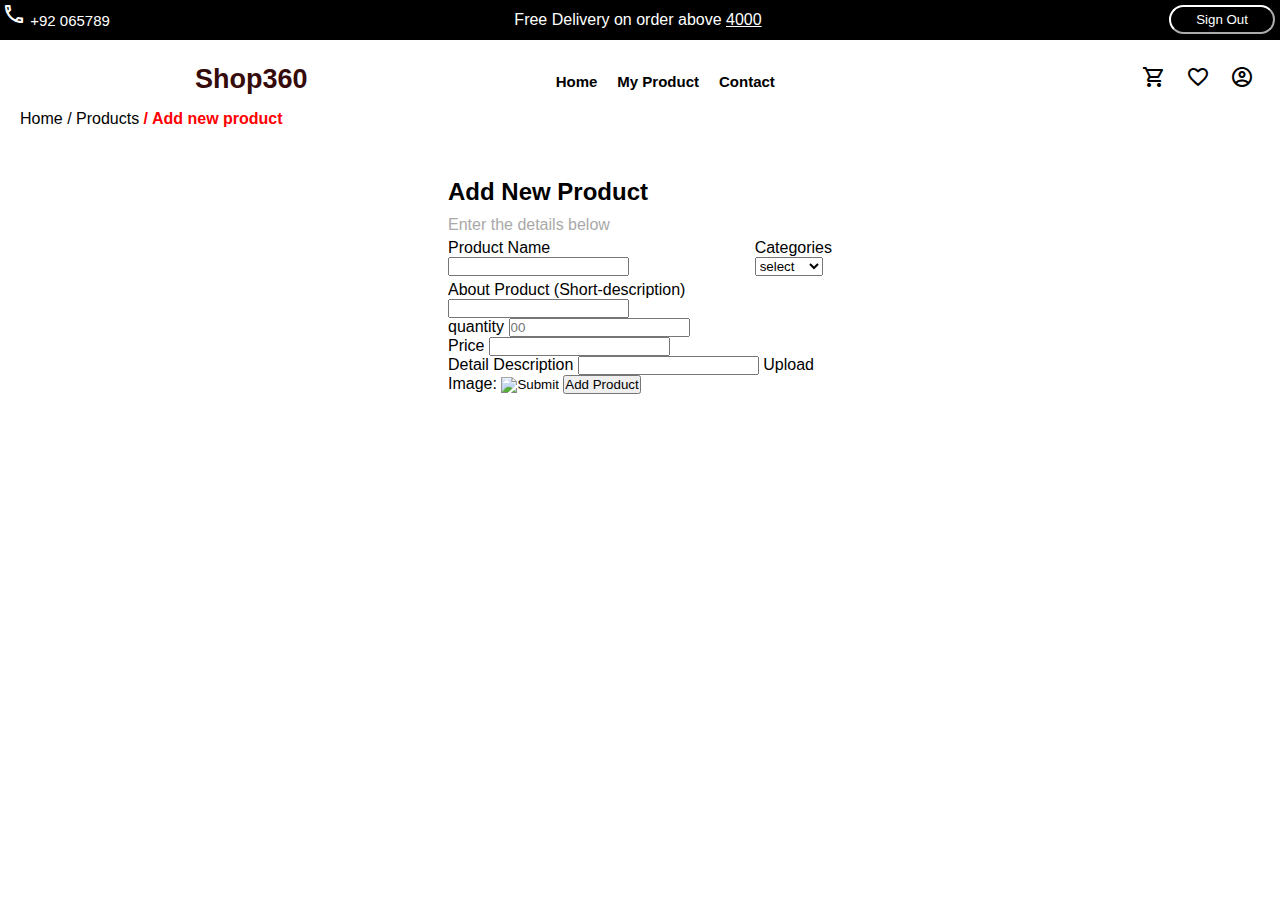
<file: addproduct.html>
<!DOCTYPE html>
<html lang="en">
<head>
    <meta charset="UTF-8">
    <meta name="viewport" content="width=device-width, initial-scale=1.0">
    <title>Add product</title>
    <link href="https://fonts.googleapis.com/icon?family=Material+Icons+Outlined"
    rel="stylesheet">
    <link rel="stylesheet" href="./addproduct.css">
</head>
<body>

    <div class="Sale">
        <div class="Sale_box call_box">
        <span class="material-icons-outlined">
            call
        </span>
        <span>
            +92 065789
        </span>
        </div>
    
        <div class="Sale_box delivery_box">
        <p class="delivery">Free Delivery on order above <a href="#">4000</a></p>
        </div>
    
        <div class="Sale_box">
        <button class="Sign-out"><a href="./Index.html">Sign Out</a></button>
        </div>
    </div>

    <div class="NavBar">
    
        <div class="bar_box">
            <h2 class="logo-heading">Shop360</h2>
        </div>
    
        <div class="bar_box">
            <ul class="text_list">
                <li><a href="./homepage.html">Home</a></li>
                <li><a href="./products.html">My Product</a></li>
                <li><a href="./contact.html">Contact</a></li>
            </ul>
        </div>
    
        <div class="bar_box">
            <ul class="icon_list">
                <li><a href=""><span class="material-icons-outlined">
                    shopping_cart
                    </span></a></li>
                <li><a href=""><span class="material-icons-outlined">
                    favorite_border
                    </span></a></li>
                <li><a href="./Login.html"><span class="material-icons-outlined">
                    account_circle
                    </span></a></li>
    
            </ul>
        </div>
    </div>

    <div class="Index-box">
        <p class="Index-paragraph"><a href="./homepage.html">Home</a><a href="./products.html"> / Products</a> / Add new product</p>

    </div>

    <div class="form-box">
        <form action="#">

            <h3 class="New-product">Add New Product</h3>
            <p class="details">Enter the details below</p>
            <div class="box1">
                <div class="product-field">
                    <label for="">Product Name</label> <br>
                    <input type="text" id="product-name">
                </div>
                <div class="product-field">
                    <label for="">Categories</label> <br>
                    <select name="" id="categories">
                        <option value="">select</option>
                        <option value="Mens">Men's</option>
                        <option value="women">Women</option>
                        <option value="kids">Kids</option>
                    </select>
                </div>

            </div>
            <label for="">About Product (Short-description)</label>
            <input id="Short-description" type="text">
            <div class="box2">
                <div class="quantity">
                    <label for="">quantity</label>
                    <input type="number" name="" id="quantity" placeholder="00">
                </div>
                <div class="quantity">
                    <label for="">Price</label>
                    <input type="number" id="Price">
                </div>
            </div>
            <label for="">Detail Description</label>
            <input class="detail-description" type="text">
            <label>Upload Image:</label>
            <input type="image" type="submit">
            <button type="submit" class="Add-button">
                Add Product
            </button>
        </form>

    </div>
</body>
</html>
</file>
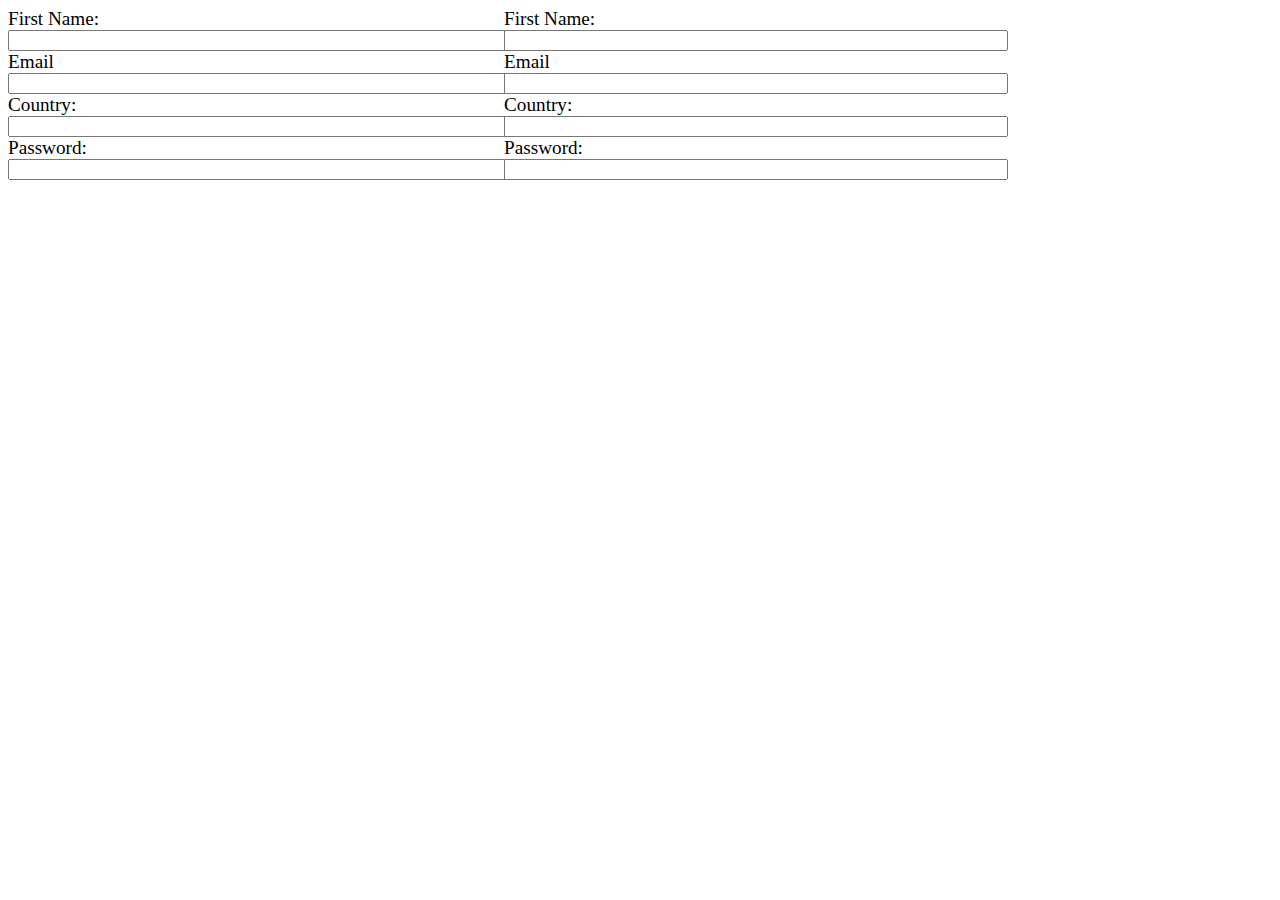
<file: extra.html>
<!DOCTYPE html>
<html lang="en">
<head>
  <meta charset="UTF-8">
  <meta name="viewport" content="width=device-width, initial-scale=1.0">
  <title>Document</title>
  <style>
    .boxes{
      display: flex;
    }
    label{
      font-size: larger;
    }
    input{
      width: 100%;
    }
  </style>
</head>
<body>

  <form action="">
    <div class="boxes">

      <div class="box"> <label for="firstname">First Name:</label>
        <input type="text" name="Firstname" id="firstname"><br>
        <label for="email">Email</label>
        <input type="email" name="email" id="email">
        <label for="country">Country:</label>
        <input type="text" name="country" id="country"><br>
        <label for="password">Password:</label>
        <input type="password" name="password" id="password">
      </div>
      
      <div class="box"> <label for="firstname">First Name:</label>
        <input type="text" name="Firstname" id="firstname"><br>
        <label for="email">Email</label>
        <input type="email" name="email" id="email">
        <label for="country">Country:</label>
        <input type="text" name="country" id="country"><br>
        <label for="password">Password:</label>
        <input type="password" name="password" id="password">
      </div>

    </div>
  </form>
</body>
</html>
</file>
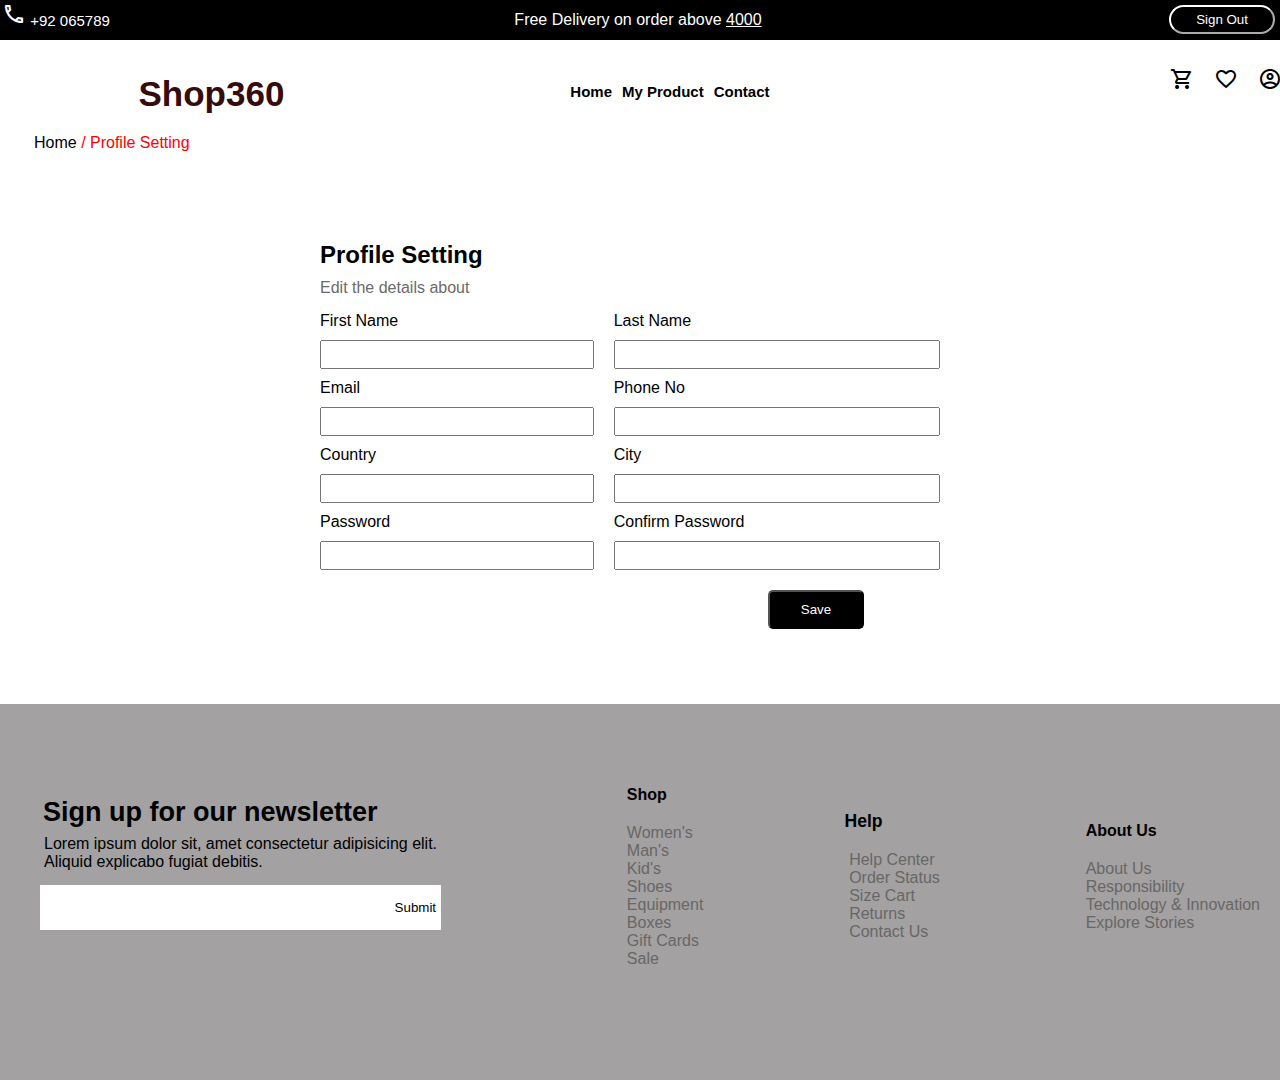
<file: profile.html>
<!DOCTYPE html>
<html lang="en">
<head>
    <meta charset="UTF-8">
    <meta name="viewport" content="width=device-width, initial-scale=1.0">
    <title>Profile Setting</title>
    <link href="https://fonts.googleapis.com/icon?family=Material+Icons+Outlined"
    rel="stylesheet">
    <link rel="stylesheet" href="./profile.css">
</head>
<body>
    <div class="Sale">
        <div class="Sale_box call_box">
        <span class="material-icons-outlined">
            call
        </span>
        <span>
            +92 065789
        </span>
        </div>
    
        <div class="Sale_box delivery_box">
        <p class="delivery">Free Delivery on order above <a href="#">4000</a></p>
        </div>
    
        <div class="Sale_box">
        <button class="Sign-out"><a href="./Index.html">Sign Out</a></button>
        </div>
    </div>

    <div class="NavBar">
    
        <div class="bar_box">
            <h2>Shop360</h2>
        </div>
    
        <div class="bar_box">
            <ul class="text_list">
                <li><a href="./homepage.html">Home</a></li>
                <li><a href="./products.html">My Product</a></li>
                <li><a href="">Contact</a></li>
            </ul>
        </div>
    
        <div class="bar_box">
            <ul class="icon_list">
                <li><a href=""><span class="material-icons-outlined">
                    shopping_cart
                    </span></a></li>
                <li><a href=""><span class="material-icons-outlined">
                    favorite_border
                    </span></a></li>
                <li><a href=""><span class="material-icons-outlined">
                    account_circle
                    </span></a></li>
    
            </ul>
        </div>
    </div>

    <div class="Home-Profile">
        <p class="product"><a href="./homepage.html">Home</a> / Profile Setting</p>
    </div>

    <div class="form-box">
        <h2>Profile Setting</h2>
        <p class="form-text">Edit the details about</p>

        <form action="form">
            <div class="Form-box">
            <div class="Form-boxes">
                <label>First Name</label>
                <input type="text" id="firstname"> <br>
                <label>Email</label>
                <input type="email" id="email"> <br>
                <label>Country</label>
                <input type="text" id="country"> <br>
                <label>Password</label>
                <input type="password" id="password"> <br>
            </div>
            <div class="Form-boxes">
                <label>Last Name</label>
                <input type="text" id="lastname"> <br>
                <label>Phone No</label>
                <input type="number" id="phone-number"> <br>
                <label>City</label>
                <input type="text" id="city"> <br>
                <label>Confirm Password</label>
                <input type="password" id="confirm-password">
            </div>
            </div>
            <button class="save" type="submit">Save</button>
        </form>
    </div>

    <div class="footer">

        <div class="foot_boxes">
            <div class="text_box">
            <h4 class="text">Sign up for our newsletter</h4>
            <p class="pargraph">Lorem ipsum dolor sit, amet consectetur adipisicing elit. <br> Aliquid explicabo fugiat debitis.</p>
            <p class="input">
                <input id="homeSign" type="email" >
                <input type="submit" id="Submit" placeholder="SignUp">
            </p>
            </div>
        </div>

        <div class="foot_boxes">
            <ul class="Shop">
                <li class="heading_shop">Shop</li>
                <li class="list_items">Women's</li>
                <li class="list_items">Man's</li>
                <li class="list_items">Kid's</li>
                <li class="list_items">Shoes</li>
                <li class="list_items">Equipment</li>
                <li class="list_items">Boxes</li>
                <li class="list_items">Gift Cards</li>
                <li class="list_items">Sale</li> 

            </ul>
        </div>
        <div class="foot_boxes">
            <ul class="Help">
                <li class="Heading_help">Help</li>
                <li class="list_items">Help Center</li>
                <li class="list_items"> Order Status</li>
                <li class="list_items">Size Cart</li>
                <li class="list_items">Returns</li>
                <li class="list_items">Contact Us</li>
            </ul>

        </div>
        <div class="foot_boxes">
            <ul class="AboutUS">
            <li class="heading_about">About Us</li>
            <li class="list_items">About Us</li>
            <li class="list_items">Responsibility</li>
            <li class="list_items">Technology & Innovation</li>
            <li class="list_items">Explore Stories</li>
            </ul>
        </div>
    </div>

    
</body>
</html>
</file>
<file: addproduct.css>
*{
    padding: 0;
    margin: 0;
    box-sizing: border-box;
    font-family:'Segoe UI', Tahoma, Geneva, Verdana, sans-serif;
}
.Sale{
    background-color: black;
    display: flex;
    height: 40px;
    gap: 20px;
}
.call_box{
    padding: 2px;
    font-size: 15px;
    color: white;
}
.delivery_box{
    margin: auto !important;
    color: white;
}
.delivery a{
    color: white;
}
.Sign-out{
    border-radius: 15px;
    border-color: white;
    color: white;
    padding: 5px 25px;
    background: black;
    margin: 5px;
    cursor: pointer;
    transition-duration: 0.2s;
}
.Sign-out:hover{
    transition: 0.5s ease-in-out;
    transform: scale(1.2);
}
.Sign-out a{
    color: white;
    text-decoration: none;
}
.NavBar{
    display: flex;
    height: 50px;
    gap: 20px;
    justify-content: space-evenly;
}
.bar_box .logo-heading{
    font-family:'Gill Sans', 'Gill Sans MT', Calibri, 'Trebuchet MS', sans-serif;
    padding: 14px;
    color: rgb(54, 11, 11);
    margin: 10px 30px;
    font-size: 27px;
    font-weight: 800;
}
.text_list{
    display: flex;
    gap: 20px;
    margin: 13px;
    padding: 20px;
    list-style-type: none;
}
li a{
    color: black;
    text-decoration: none;
    font-size: 15px;
    font-weight: 600;
    cursor: pointer;
}
.icon_list{
    display: flex;
    gap: 20px;
    margin: 13px;
    padding: 12px 12px 12px 100%;
    list-style: none;
    text-align: center;
    cursor: pointer;
    float: left;
}
.Index-paragraph{
    margin: 20px;
    color: red;
    font-weight: 600;
}
.Index-paragraph a{
    text-decoration: none;
    color: black;
    font-weight: 400;
}
.form-box{
    width: 30%;
    margin: 50px auto;
}
.New-product{
    margin: 10px 0px;
    font-size: x-large;
}
.details{
    margin: 5px 0px;
    color: darkgray;
}
.box1{
    display: flex;
    align-items: center;
    justify-content: space-between;
    margin: 5px 0px;
}
</file>
<file: profile.css>
*{
    padding: 0;
    margin: 0;
    box-sizing: border-box;
    font-family:'Segoe UI', Tahoma, Geneva, Verdana, sans-serif;
}
.Sale{
    background-color: black;
    display: flex;
    height: 40px;
    gap: 20px;
}
.call_box{
    padding: 2px;
    font-size: 15px;
    color: white;
}
.delivery_box{
    margin: auto !important;
    color: white;
}
.delivery a{
    color: white;
}

.Sign-out{
    border-radius: 15px;
    border-color: white;
    color: white;
    padding: 5px 25px;
    background: black;
    margin: 5px;
    cursor: pointer;
    transition-duration: 0.2s;
}
.Sign-out:hover{
    transition: 0.5s ease-in-out;
    transform: scale(1.2);
}
.Sign-out a{
    color: white;
    text-decoration: none;
}
.NavBar{
    height: 55px;
    margin: 10px;
    display: flex;
    height: 50px;
    gap: 20px;
    justify-content: space-around;
}
.bar_box h2{
    font-family:'Gill Sans', 'Gill Sans MT', Calibri, 'Trebuchet MS', sans-serif;
    padding: 14px;
    color: rgb(54, 11, 11);
    margin: 10px;
    font-size: 35px;
    font-weight: 800;
}
.text_list{
    display: flex;
    gap: 10px;
    margin: 13px;
    padding: 20px;
    list-style-type: none;
}
li a{
    color: black;
    text-decoration: none;
    font-size: 15px;
    font-weight: 600;
    cursor: pointer;
}
.icon_list{
    display: flex;
    gap: 20px;
    margin: 5px;
    padding: 12px 12px 0px 100%;
    list-style: none;
    text-align: center;
    cursor: pointer;
    float: left;
}
.Branding{
    margin: 30px;
}
.Branding h1{
    text-align: center;
    font-weight: 700;
    letter-spacing: 0px;
}
.Branding p{
    text-align: center;
    color: rgb(189, 182, 182);
    margin: 5px;
    font-size: small;
}
.Logo{
    width: 800px;
    height: 300px;
    display: block;
    margin-left: auto;
    margin-right: auto;
}
.logo_boxes{
    margin: 30px 100px;
    display: flex;
    flex-wrap: wrap;
    align-items: center;
    justify-content: space-between;
    gap: 20px;
}
.logo_boxes .box img{
    width: 150px;
    height: 150px;
    cursor: pointer;
}
.Home-Profile{
    margin: 20px;
    padding: 14px;
}
.Home-Profile p{
    color: red;
    font-weight: 500;
}
.Home-Profile p a{
    color: black;
    text-decoration: none;
}
.form-box{
    width: 50%;
    margin: 75px auto;
}
h2{
    margin: 10px 0px;
}
.form-text{
    margin: 0px 0px 15px 0px;
    color: rgb(109, 106, 106);
}
.Form-box{
    display: flex;
    align-items: center;
    gap: 20px;
    flex-wrap: wrap;
}
label{
    font-weight: 500;
}
input{
    padding: 5px;
    margin: 10px 0px;
    width: 100%;
}
.save{
    margin-left: 70%;
    width: 15%;
    padding: 10px 30px;
    color: white;
    background-color: black;
    margin-top: 10px;
    border-radius: 5px;
}
.footer{
    margin-top: 20px;
    display: flex;
    align-items: center;
    justify-content: space-between;
    flex-wrap: wrap;
    background-color: rgb(163, 161, 161);
}
.foot_boxes{
    padding: 50px 0px 100px 0px;
    cursor: pointer;
}
.text_box{
    margin: 40px;
}
.text{
    font-size: 27px;
    font-weight: 700;
    letter-spacing: 0px;
    padding: 3px;
}
.pargraph{
    padding: 4px;
    font-weight: 450;
}

.input{
    display: flex;
}
#homeSign{
    width: 100%;
    height: 5vh;
    border: none;
    outline: none;
}
#Submit{
    text-decoration: none;
    border: none;
    background-color: white;
    outline: none;
    padding-left: 80%;
}
.list_items{
    color: rgb(104, 103, 103);
    font-weight: 400;
    cursor: pointer;
}
.Shop, .Help{
    list-style-type: none;
}
.Shop:hover{
    transition: 0.5s ease-in-out;
    transform: scale(1.1);
    color: black;
}
.Help:hover{
    transition: 0.5s ease-in-out;
    transform: scale(1.1);
    color: black;
}
.heading_shop , .Heading_help, .heading_about{
    color: black;
    padding: 20px 0px 20px 0px;
    font-weight: 600;
    cursor: pointer;
}
.heading_shop:hover{
    transition: 0.5s ease-in-out;
    transform: scale(1.1);
    color: black;
}
.Heading_help{
    transition: 0.5s ease-in-out;
    transform: scale(1.1);
    color: black;
}

.AboutUS{
    list-style-type: none;
    padding: 0px 20px 0px 0px;
}
.AboutUS:hover{
    transition: 0.5s ease-in-out;
    transform: scale(1.1);
    color: black;
}
</file>
